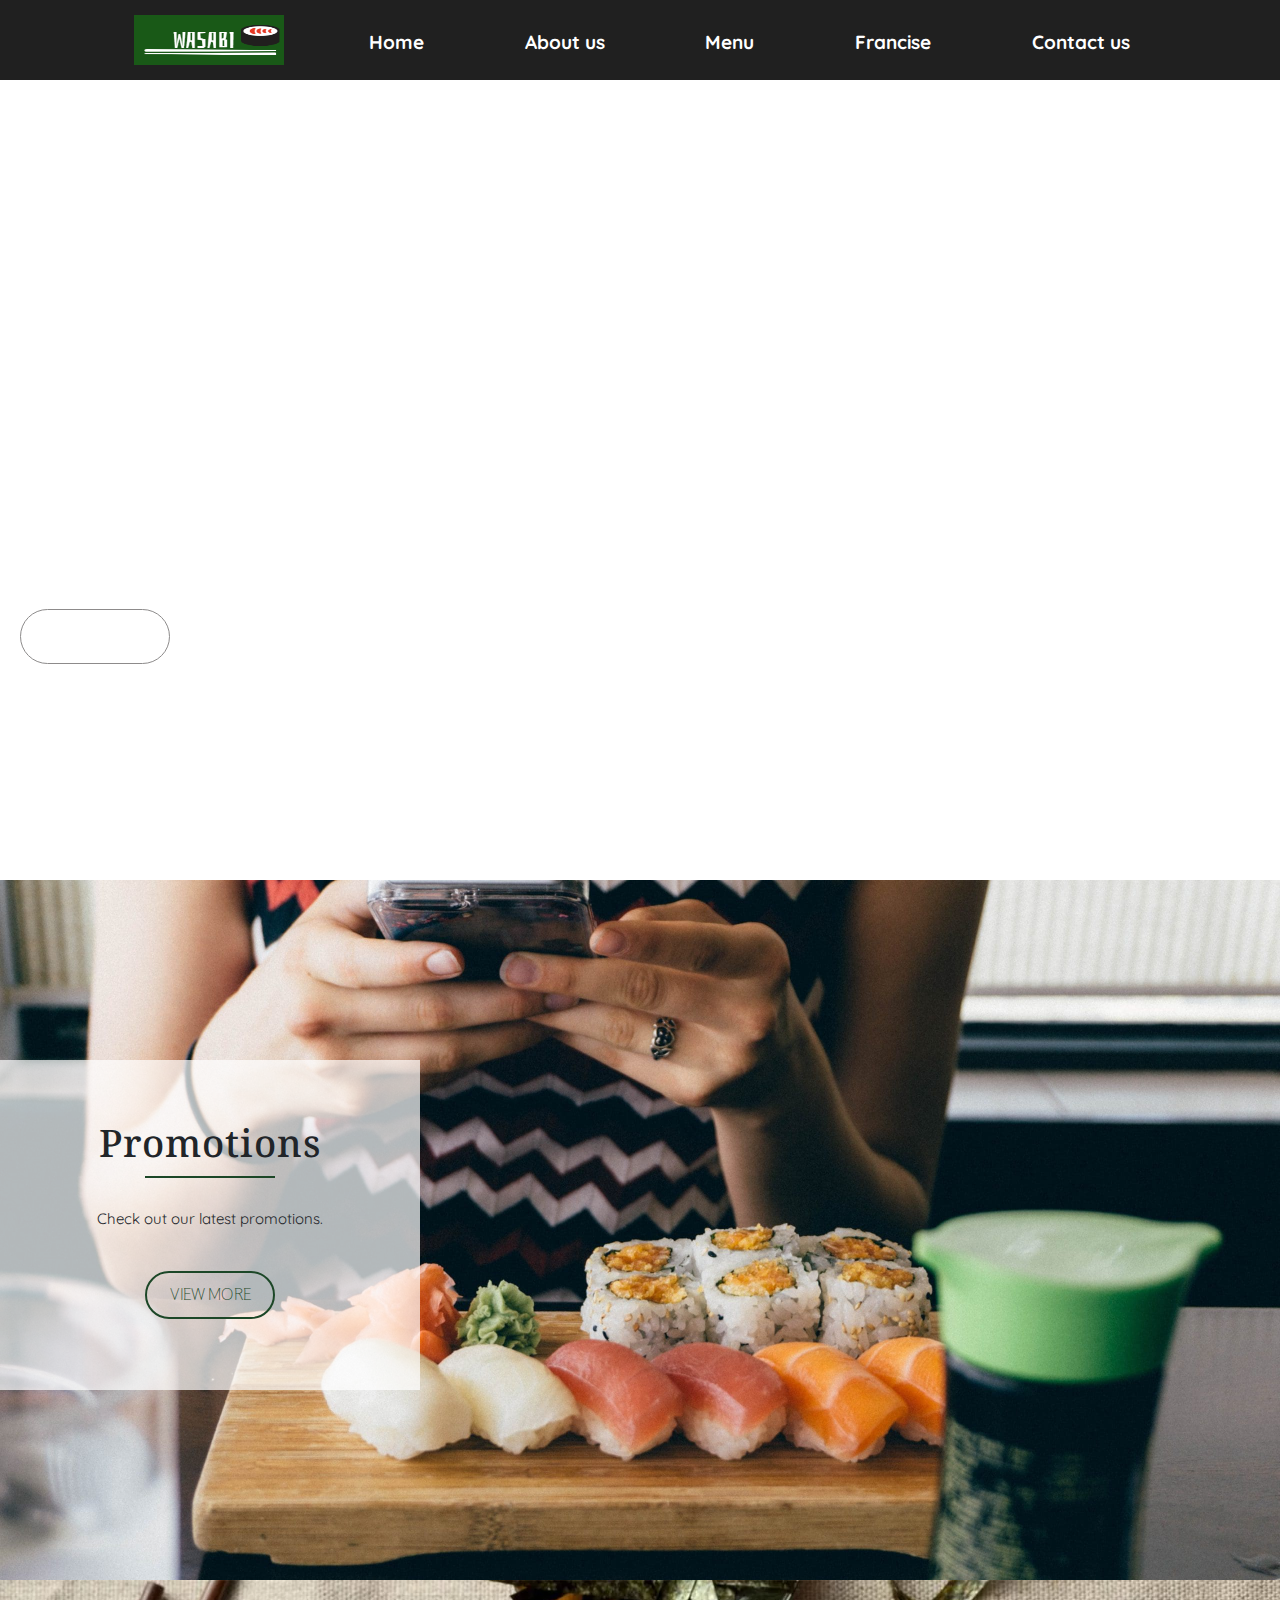
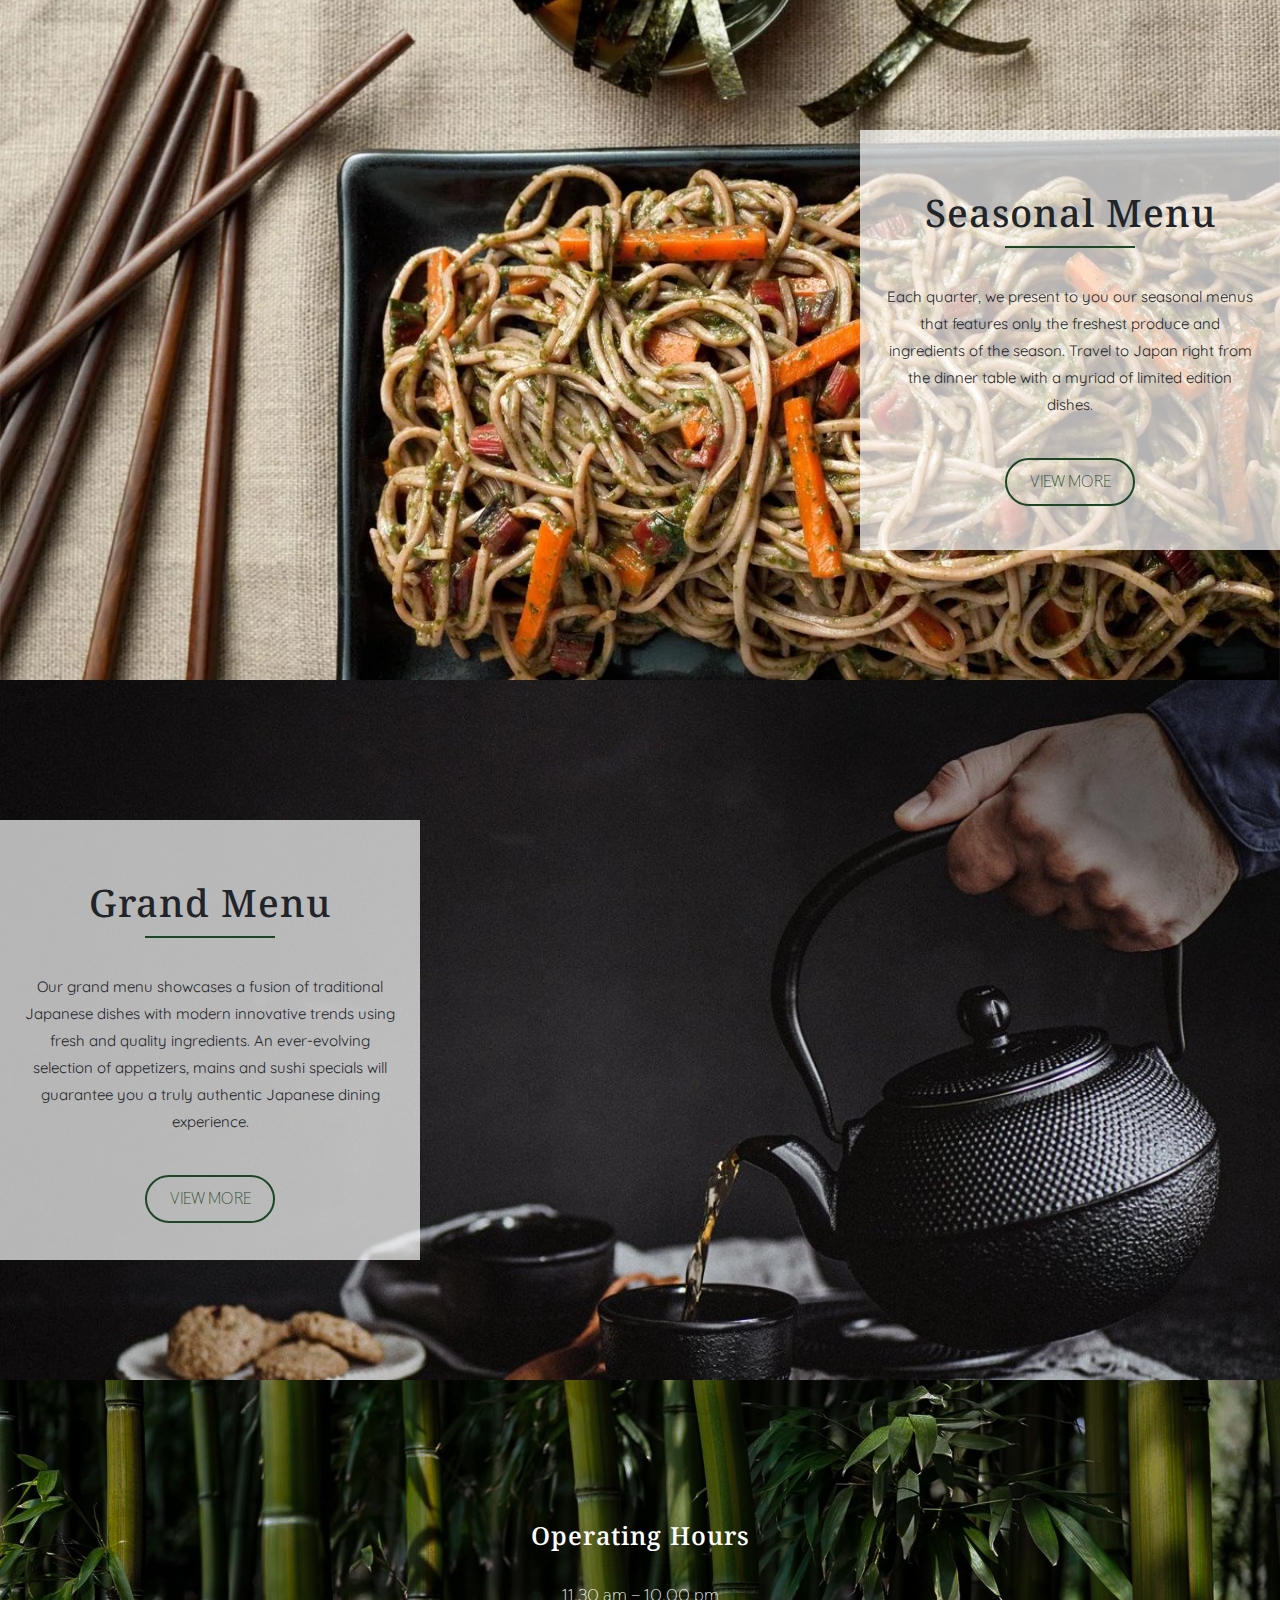
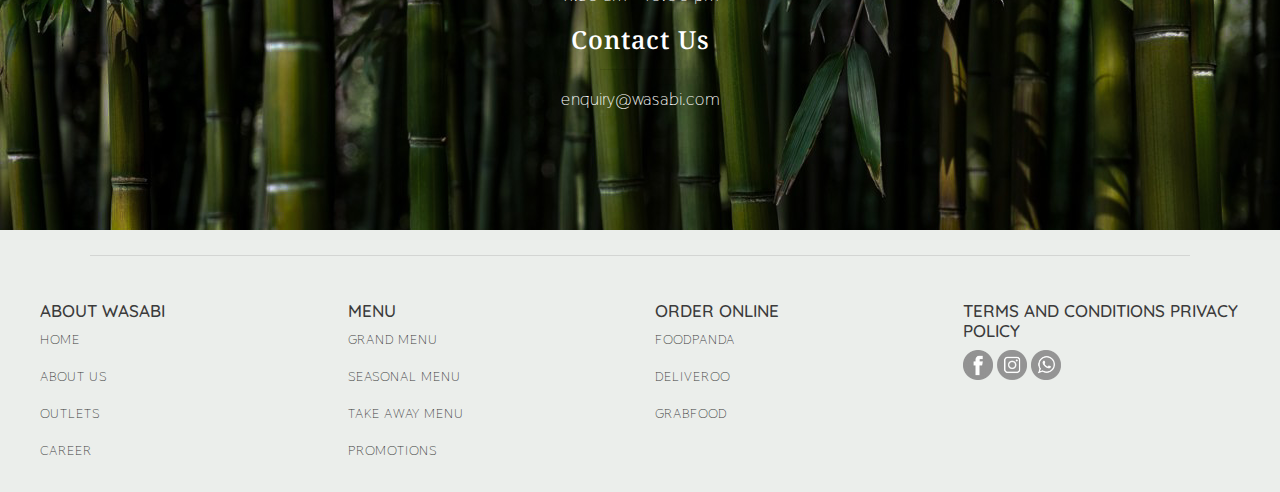
<file: index.html>
<!DOCTYPE html>
<html lang="en">
<head>
    <meta charset="UTF-8">
    <meta http-equiv="X-UA-Compatible" content="IE=edge">
    <meta name="viewport" content="width=device-width, initial-scale=1.0">
    <link rel="stylesheet" href="css/style.css">
    <link rel="preconnect" href="https://fonts.googleapis.com">
<link rel="preconnect" href="https://fonts.gstatic.com" crossorigin>
<link href="https://fonts.googleapis.com/css2?family=Quicksand:wght@300&display=swap" rel="stylesheet">
<link rel="preconnect" href="https://fonts.googleapis.com">
<link rel="preconnect" href="https://fonts.gstatic.com" crossorigin>
<link href="https://fonts.googleapis.com/css2?family=Noto+Serif&family=Quicksand:wght@300&display=swap" rel="stylesheet">
<link rel="preconnect" href="https://fonts.googleapis.com">
<link rel="preconnect" href="https://fonts.gstatic.com" crossorigin>
<link href="https://fonts.googleapis.com/css2?family=Quicksand:wght@400;600&display=swap" rel="stylesheet">   
<link rel="preconnect" href="https://fonts.googleapis.com">
<link rel="preconnect" href="https://fonts.gstatic.com" crossorigin>
<link href="https://fonts.googleapis.com/css2?family=Thasadith&display=swap" rel="stylesheet">
<link rel="stylesheet" href="https://maxcdn.bootstrapcdn.com/bootstrap/4.0.0/css/bootstrap.min.css" integrity="sha384-Gn5384xqQ1aoWXA+058RXPxPg6fy4IWvTNh0E263XmFcJlSAwiGgFAW/dAiS6JXm" crossorigin="anonymous">

<title>Home - Wasabi Sushi</title>

</head>


<body>
    
        <div class="nav">
            <label id="label" for="toggle">&#9776;</label>
           
            
     </div>
       </div> <input type="checkbox" name="" id="toggle">
        <div class="sticky-section" >
        <div><img src="img/logo.png" alt="" ></div>
        <div id="st"><a class="nav-link" href="index.html">Home</a></div>
        <div id="st"><a class="nav-link" href="index1.html">About us</a></div> 
       <div id="st"><a class="nav-link" href="index2.html">Menu</a></div>
       <div id="st"><a class="nav-link" href="index3.html">Francise</a></div>
       <div id="st"><a class="nav-link" href="index4.html">Contact us</a>
    </div>
     
 </div> <div class="page1" >
    <div class="p1text">
        <h1>Enhancing your <br> dining experience</h1>
        <p>Bringing Japan closer to you</p>
        <a href="index2.html">
            <button>View Menu</button>
          </a> 
    </div>

    </div>
<div class="page2">
    <div class="p2text">
        <h1>Promotions</h1>
        <hr id="hr1">
        <p>Check out our latest promotions.</p>
        <a href="#">
            <button>View More</button>
          </a> 
    </div>
</div> 
<div class="page3">
    <div class="p3text">
        <h1>Seasonal Menu</h1>
        <hr id="hr1">
        <p>Each quarter, we present to you our seasonal menus that features only the freshest produce and ingredients of the season. Travel to Japan right from the dinner table with a myriad of limited edition dishes.</p>
        <a href="index5.html">
            <button>View More</button>
          </a>  
    </div>
</div> 
<div class="page4">
    <div class="p4text">
        <h1>Grand Menu</h1>
        <hr id="hr1">
        <p>Our grand menu showcases a fusion of traditional Japanese dishes with modern innovative trends using fresh and quality ingredients. An ever-evolving selection of appetizers, mains and sushi specials will guarantee you a truly authentic Japanese dining experience.</p>
        <a href="index2.html">
            <button>View More</button>
          </a>  
    </div>
</div> 
<div class="page5">
    <div class="p5text">
       <div class="p5text1">
           <h1>Operating Hours</h1>
           <hr>
           <p>11.30 am – 10.00 pm</p>
       </div>
       <div class="p5text2">
        <h1>Contact Us</h1>
        <hr>
        <p>enquiry@wasabi.com</p>

       </div>
        
    </div>
</div> 

<div class="container-fluid" id="footer">
    <hr>
    <div class="row">
      <div class="col-md-3 col-sm-12" >
         <h5>ABOUT WASABI</h5>
         <p>Home</p>
         <p>About us</p>
         <p>Outlets</p>
         <p>Career</p>
        </div>  
      <div class="col-md-3 col-sm-12" >
          <h5>Menu</h5>
          <p>Grand Menu</p>
          <p>Seasonal Menu</p>
          <p>Take away Menu</p>
          <p>Promotions</p>
      </div>
      <div class="col-md-3 col-sm-12" >
        <h5>Order Online</h5>
        <p>Foodpanda</p>
        <p>Deliveroo</p>
        <p>Grabfood</p>
      </div>
      <div class="col-md-3 col-sm-12" >
        <h5>TERMS AND CONDITIONS
            PRIVACY POLICY</h5>
       <div class="icons">
           <img src="img/icon1.png" alt="" width="30px">
            <img src="img/icon2.png" alt="" width="30px">
            <img src="img/icon3.png" alt="" width="30px"></div>
            
      </div>
      </div>

   </div>

  
</body>
</html>
</file>
<file: css/style.css>
*{
	margin:0 auto;
	
  }

.sticky-section, .sticky-section1{
 background-color: transparent;
 display: flex;
 justify-content: space-between;
 padding: 15px 100px;
 font-weight:500;

 }
 .sticky-section a, .sticky-section1 a{
	 font-weight: 1000;
	 text-decoration: none;
	 color: white;
	 font-size: 19px;
	 font-family: 'Quicksand', sans-serif;
	
	
 }
 .sticky-section1{
	background-color: rgba(8, 8, 8, 0.9);
    position: fixed; 
    top: 0; 
    width: 100%; 
    transition: top 0.3s;
	z-index: 999;
	
 }
 .sticky-section{
	background-color: rgba(8, 8, 8, 0.9);

 }
 
 .sticky-section1 a, .sticky-section a{
	 color: white;
	 
 }

 .sticky-section1 #st, .sticky-section #st{
	padding-top: 5px;
 }

 .sticky-section1 img, .sticky-section img{
	 height: 50px;
	 width: 150px;
	 
 }
 .sticky-section a:hover{
	 color: rgb(28, 71, 39);
 }
 .page1{
	 margin-top: 0;
	 height: 800px;
	 background-image: url("https://www.philomag.com/sites/default/files/styles/header_no_full_width/public/images/web-top-chef-2.jpg");
	 background-size: cover;
	 background-repeat: no-repeat;
 }
 .p1text{
	 margin-top: 0px;
	 margin-left: 20px;


	 
 }
 .p1text h1{
	 padding-top: 320px;
	text-transform: uppercase;
	color: white;
	font-size: 48px;
	font-family: 'Noto Serif', serif;
	font-weight: 550;

 }
 .p1text p{
	font-family: 'Quicksand', sans-serif;
	color: white;
	font-size: 25px;
	margin-top: 15px;
 }
 .p1text button{
	 border: 1px solid rgb(141, 139, 139);
	 border-radius: 30px;
	 width: 150px;
	 height: 55px;
	 background-color: transparent;
	color: white;
	margin-top: 25px;
	text-transform: uppercase;
	font-weight: 400;
	font-size: 18px;
	font-family: 'Noto Serif', serif;
}
.p1text button:hover{
	background-color:  rgb(28, 71, 39) ;
	border: 0px;
}

.page2{
	height: 700px;
	background-image: url("/img/back2.jpeg");
	background-size: cover;
	background-repeat: no-repeat;
	padding-top: 180px;

}
.p2text{
	background-color: rgb(255,255,255,0.7);
	width: 420px;
	height: 330px;
	margin-left:0;
	text-align: center;
	

}
.p2text h1, .p3text h1, .p4text h1{
	padding-top: 60px;
	font-family: 'Noto Serif', serif;
	font-size: 38px;
	font-weight: 1500;
	letter-spacing: 1px;
	
}
.p2text hr, .p3text hr, .p4text hr{
	margin: 10px 145px;
	border: 0;
	border-top: 2px solid rgb(28, 71, 39);
	
}
.p2text p, .p3text p, .p4text p{
	padding-top: 20px;
	font-family:'Quicksand', sans-serif ;
	font-size: 15px;
	
}
.p2text button, .p3text button, .p4text button, .frnText button, .form button , .grandMenu button, .sm button{
	border: 2px solid rgb(28, 71, 39);
	border-radius: 30px;
	width: 130px;
	height: 48px;
	background-color: transparent;
    color: rgb(28, 71, 39);
    margin-top: 25px;
    text-transform: uppercase;
    font-size: 17px;
    font-family: 'Thasadith', sans-serif;
}
.form button{
	font-size: 19px;
	height: 53px;
	font-family: 'Quicksand', sans-serif;
	 margin:20px 420px;
}

.frnText button, .grandMenu button{
  width: 170px;
  height: 52px;
  font-size: 18px;
  font-family: 'Quicksand', sans-serif;
 
}
.p2text button:hover{
	background-color:  rgb(28, 71, 39) ;
	color: white;
}
.p3text button:hover{
	background-color:  rgb(28, 71, 39) ;
	color: white;
}
.p4text button:hover{
	background-color:  rgb(28, 71, 39) ;
	color: white;
}
.frnText button:hover{
	background-color:  rgb(28, 71, 39) ;
	color: white;
}
.form button:hover{
	background-color:  rgb(28, 71, 39) ;
	color: white;	
}
.grandMenu button:hover{
	background-color:  rgb(28, 71, 39) ;
	color: white;
}
.sm button:hover{
	background-color:  rgb(28, 71, 39) ;
	color: white;
}
.page3{
	height: 700px;
	background-image: url("/img/back3.WEBP");
	background-size: cover;
	background-repeat: no-repeat;
	padding-top: 150px;
}
.p3text{
	background-color: rgb(255,255,255,0.7);
	width: 420px;
	height: 420px;
	margin-right:0;
	text-align: center;
}
.p3text p{
	margin: 15px 25px;
	line-height: 27px;
}
.page4{
	height: 700px;
	background-image: url("/img/back4.JPG");
	background-size: cover;
	background-repeat: no-repeat;
	padding-top: 140px;
	
}
.p4text{
	background-color: rgb(255,255,255,0.7);
	width: 420px;
	height: 440px;
	margin-left:0;
	text-align: center;
}
.p4text p{
	margin: 15px 25px;
	line-height: 27px;
}
.page5{
	height: 450px;
	background-image: url("/img/back5.JPG");
	background-size: cover;
	background-repeat: no-repeat;
	padding-top: 80px;
	
}
.p5text{
	height: 300px;
	width: 400px;
	margin: 60px auto;
	text-align: center;
}
.p5text1, .p5text2{
color: white;
}
.p5text1 h1, .p5text2 h1{
	font-size: 25px;
	font-weight: 550;
	font-family: 'Noto Serif', serif;
	letter-spacing: 1px;
}
.p5text1 hr, .p5text2 hr{
margin: 15px 160px;
}
.p5text p{
	font-family: 'Thasadith', sans-serif;
	font-size: 18px;
}

#footer{
    width: 100%;
	padding: 20px 40px 15px 40px;
	padding-bottom: 15px;
	background-color: rgb(235, 238, 235);
	
	
}
#footer hr{
	margin: 5px 50px 45px 50px;
}
#footer p{
	font-family: 'Thasadith', sans-serif;
	letter-spacing: 1px;
	font-size: 14px;
	text-transform: uppercase;
	color: rgb(59, 59, 59);
}
#footer h5{
	font-weight: 550;
	font-family: 'Quicksand', sans-serif;
	font-size: 17px;
	text-transform: uppercase;
	color: rgb(59, 59, 59);
}
#footer .icons{
	display: inline-block;
}
.aboutUs, .francise, .contactUs {
	padding-top: 80px;
	margin: 60px 100px;
	text-align: center;	
}
.aboutUs hr, .francise hr, .grandMenu hr,.contactUs hr, .sm hr, .otherMenus hr,.outlets hr, .ourPromise hr{
	margin: 40px 480px;
	border: 0;
	border-top: 2px solid rgb(28, 71, 39);
	
}
.grandMenu hr, .otherMenus hr, .sm hr{
	margin: 40px 510px;
}
.otherMenus hr, .sm hr,.ourPromise hr,.outlets hr{
	margin: 40px 570px;
}
.aboutUs p, .francise p, .grandMenu p, .contactUs p, .sm p{
	font-family: 'Quicksand', sans-serif;
	
	font-size: 18px;

}
.ourPromise p{
	font-family: 'Thasadith', sans-serif;
}
.aboutUs h1, .francise h1, .grandMenu h1, .contactUs h1, .sm h1, .otherMenus h1, .outlets h1, .ourPromise h1{
	color: rgb(28, 71, 39);
	font-weight: 550;
	font-family: 'Noto Serif', serif;
	font-size: 33px;
}
.ourPromise {
	text-align: center;
	margin-top: 50px;

}
.ourPromise h1, .outlets h1{
	font-size: 28px;

}
.promise1, .promise2{
	margin-bottom: 50px;
	display:flex;
	justify-content: space-between;

	
}
.promise1_1, .promise2_2{
	padding: 30px 40px;
	background-color: rgb(222, 230, 223);
	width: 630px;
	height: 250px;
}
.promise1_1{
	margin-left: 30px;
}
.promise2_2{
	margin-right: 30px;
}
.promise1 img, .promise2 img{
	width: 470px;
	height: 250px;
}
.ourPromise h1{
	color: black;
}
.outlets{
	text-align: center;
}
.francise img{
	width: 1280px;
	height: 500px;
}
.frn{

   height: 500px;
   background-image: url("/img/francise.png");
   background-size: cover;
   background-repeat: no-repeat;
   text-align: center;
}
.frn h1{
	padding-top: 200px;
	color: white;
	font-family: 'Noto Serif', serif;
	font-size: 43px;

}
.francise{
	padding-top: 50px;
	
}
.frnText{
	margin-bottom: 50px;
}

.form{
	text-align: left;
	width: 1100px;
	padding: 30px;
	background-color: rgb(233, 233, 233);
}
.contactUs .form{
	border-radius: 10px;
}
.form #l label, .contactUs2 #l label{
	color: rgb(28, 71, 39);
	font-size: 17px;
	font-family:'Quicksand', sans-serif ;
	font-weight: 580;
}
.contactUs2 #l label{
	font-family: 'Quicksand', sans-serif;
}
.form-check label{
	color: rgb(28, 71, 39);
	font-size: 15px;
	font-family:'Noto Serif', serif ;
	font-weight: 400;
}


.carousel {
   margin-top: 500px;
	height: 600px;
	margin: 0;
	display: grid;
	grid-template-rows: 500px 100px;
	grid-template-columns: 1fr 30px 30px 30px 30px 30px 1fr;
	align-items: center;
	justify-items: center;
	z-index: 1;
  }
  
  main#carousel {
	grid-row: 1 / 2;
	grid-column: 1 / 8;
	width: 100vw;
	height: 550px;
	display: flex;
	align-items: center;
	justify-content: center;
	overflow: hidden;
	transform-style: preserve-3d;
	perspective: 600px;
	--items: 5;
	--middle: 3;
	--position: 1;
	pointer-events: none;
  }
  
  div.item {
	position: absolute;
	width: 350px;
	height: 500px;
	background-color: coral;
	--r: calc(var(--position) - var(--offset));
	--abs: max(calc(var(--r) * -1), var(--r));
	transition: all 0.25s linear;
	transform: rotateY(calc(-10deg * var(--r)))
	  translateX(calc(-300px * var(--r)));
	z-index: calc((var(--position) - var(--abs)));
  }
  
  div.item:nth-of-type(1) {
	--offset: 1;
	background-image: url("/img/grand1.jpg");
	background-size: cover;
	background-repeat: no-repeat;
  }
  div.item:nth-of-type(2) {
	--offset: 2;
	background-image: url("/img/grand2.jpg");
	background-size: cover;
	background-repeat: no-repeat;

  }
  div.item:nth-of-type(3) {
	--offset: 3;
	background-image: url("/img/grand3.jpg");
	background-size: cover;
	background-repeat: no-repeat;
  }
  div.item:nth-of-type(4) {
	--offset: 4;
	background-image: url("/img/grand4.jpg");
	background-size: cover;
	background-repeat: no-repeat;
  }
  div.item:nth-of-type(5) {
	--offset: 5;
	background-image: url("/img/grand5.jpg");
	background-size: cover;
	background-repeat: no-repeat;
  }
  
  input:nth-of-type(1) {
	grid-column: 2 / 3;
	grid-row: 2 / 3;
  }
  input:nth-of-type(1):checked ~ main#carousel {
	--position: 1;
  }
  
  input:nth-of-type(2) {
	grid-column: 3 / 4;
	grid-row: 2 / 3;
  }
  input:nth-of-type(2):checked ~ main#carousel {
	--position: 2;
  }
  
  input:nth-of-type(3) {
	grid-column: 4 /5;
	grid-row: 2 / 3;
  }
  input:nth-of-type(3):checked ~ main#carousel {
	--position: 3;
  }
  
  input:nth-of-type(4) {
	grid-column: 5 / 6;
	grid-row: 2 / 3;
  }
  input:nth-of-type(4):checked ~ main#carousel {
	--position: 4;
  }
  
  input:nth-of-type(5) {
	grid-column: 6 / 7;
	grid-row: 2 / 3;
  }
  input:nth-of-type(5):checked ~ main#carousel {
	--position: 5;
  }
  .grandMenu, .sm{
	  padding-top: 100px;
	  text-align: center;
	 
  }
  .grandMenu .text{
	  margin: 60px 100px;
  }
  .otherMenus{
	  margin-top: 80px;
  }
  .email, .member{
	  width: 580px;
	  height: 270px;
	  background-color:rgb(224, 224, 224) ;
	  margin: 20px;
	  border-radius: 10px;
	  padding: 20px;
  }
  .contactUs1{
	  display: flex;
 }
 .email h3, .member h3{
	 padding-top: 60px;
	 color: rgb(28, 71, 39);
	 font-family: 'Noto Serif', serif;
	 font-size: 20px;
	 font-weight: 760px; 
 }
 .contactUs svg{
	color: rgb(28, 71, 39);
	
 }
 .seasonal, .takeAway{
	
	 padding: 10px;
 }
 .otherMenus1{
	display: flex;
	margin: 40px 80px;
	margin-bottom: 70px;
 }
 .seasonal{
	 width: 560px;
	 height: 400px;
	 background-image: url("/img/season.jpg");
	
	 background-size: cover;
	 background-repeat: no-repeat;
	 text-align: center;
     z-index: 1;
	 background-color: rgba(0,0,0,0.2); 

 }
 .takeAway{
	width: 560px;
	height: 400px;
	background-image: url("/img/takeAway.jpg");
	background-size: cover;
	background-repeat: no-repeat;
	text-align: center;
}
.seasonal a, .takeAway a{
	list-style: none;
	z-index: 9999;
}
.seasonal h1, .takeAway h1{
	padding-top: 130px;
	color: white;
	font-family:'Noto Serif', serif ;
	font-weight: 600;
	font-size: 30px;
	letter-spacing: 1px;
	text-decoration: none;
	
	
}
 .takeAway a:hover{
	text-decoration: none;
}
.seasonal a:hover{
	text-decoration: none;
}
.seasonal:hover{
	filter: brightness(60%);
}
.takeAway:hover{
	filter: brightness(60%);
}
.sticky-section1 a:hover{
color: rgb(28, 71, 39);
}
.seasonal p, .takeAway p{
	color: white;
	font-family: 'Thasadith', sans-serif;
	font-weight: 600;
	font-size: 20px;
	letter-spacing: 1px;
	
}
.sm p{
	padding: 20px 150px;
}
.sm img{
	width: 700px;
	height: 500px;
}
.otherMenus{
	text-align: center;
}
#region1,#region2,#region3,#region4,#region5,#region6,#region7,#region8,#region9{
	background-size: cover;
	background-repeat: no-repeat;
	width: 250px;
	height: 180px;
	margin: 20px;
	text-align: center;
}
.frnGlobal #region1{
	background-image: url("/img/singapore.png");
	
}
.frnGlobal #region2{
	background-image: url("/img/2.jpeg");
	
}
.frnGlobal #region3{
	background-image: url("/img/3.jpeg");
	
}
.frnGlobal #region4{
	background-image: url("/img/4.jpeg");
	
}
.frnGlobal #region5{
	background-image: url("/img/5.jpeg");
	
}
.frnGlobal #region6{
	background-image: url("/img/6.jpeg");
	
}
.frnGlobal #region7{
	background-image: url("/img/7.jpeg");
	
}
.frnGlobal #region8{
	background-image: url("/img/8.jpeg");
	
}
.frnGlobal #region9{
	background-image: url("/img/9.jpeg");
	
}
#region1 h2,#region2 h2,#region3 h2,#region4 h2,#region5 h2,#region6 h2,#region7 h2,#region8 h2,#region9 h2{
color: white;
font-family: 'Noto Serif', serif;
padding-top: 70px;
font-size: 30px;

}
#regions{
	margin-bottom: 60px;
}

.nav{
	float: left;
	
  }
.nav h4{
	margin-top:15px ;
	margin-left: 160px;
	
	display: none;
	
  }
#toggle{
	display: none;
  }
#label{
	margin: 8px 0 0 20px;
	font-size: 28px;
	color:rgb(109, 69, 94); 
	display: none;
  }

  @media(max-width: 700px){
	.nav h4{
	  font-size: 20px;
	}
  
	.nav{
	margin-bottom: 20px;
	width: 100%;
	height: 50px;
	background-color: black;
	padding-bottom: 5px;
	}
	.nav h4{
	  display: inline-block;
	  color: white;
	  font-family:'Noto Serif', serif ;
	}
	#label{
	  display: block;
	  cursor: pointer;
	  color: rgb(26, 59, 26);
	  font-size: 30px;
	}
	.sticky-section{
	
	 display: block;
     text-align: center;
	
	}
	.sticky-section img{
		padding-top: 3px;
	}
	.sticky-section a{
	  font-size: 20px;
	}
	.sticky-section a{
		border-top: 1px solid white;
		
	  }
	  .p1text{
		margin-top: 0px;}
	
	#toggle:checked + .sticky-section{
	  display: none;
	}
	#toggle:checked +.p1text{
	
	margin-top: 0px;
	padding-top: 0px;
	}
	.p2text, .p3text, .p4text{
		margin: auto;
	}
	.aboutUs,.grandMenu .text, .frnText{
		margin: 0 50px;
		margin-bottom: 50px;
	}
	.francise{
		margin: 0 10px;
	}
	.aboutUs hr{
		margin: 35px 80px;
	}
	.ourPromise{
		text-align: center;
		margin: 30px 0;
	}
	.promise1, .promise2{
		display: block;
		margin: auto;
		margin-top: 30px;
		
	}
	.promise1_1, .promise2_2{
		width: 470px;
		margin: auto;
		}
	.outlets{
		text-align: center;
	}
	.outlets hr, .contactUs hr, .francise hr,.grandMenu hr,.seasonal hr,.takeAway hr,.sm hr{
		margin: 35px 160px;
	}
	.promise1_1 p, .promise2_2 p{
		font-size: 21px;
	}
	.outlets iframe{
		width: 100%;
	}
	.otherMenus1{
		display: block;
		margin: 0;
	}
	.seasonal, .takeAway{
		width: 100%;
	}
	.grandMenu .carousel{
		width: 100%;
		
	}
	 .carousel .item{
		width: 300px;
	}
	.form{
		width: 100%;
	}
	.form button{
		margin: 15px auto;
	}
	.contactUs{
		margin: 0 auto;
		margin-bottom: 50px;
	}
	.sm p{
	   padding: 10px 30px;
	}
	
  }
</file>
